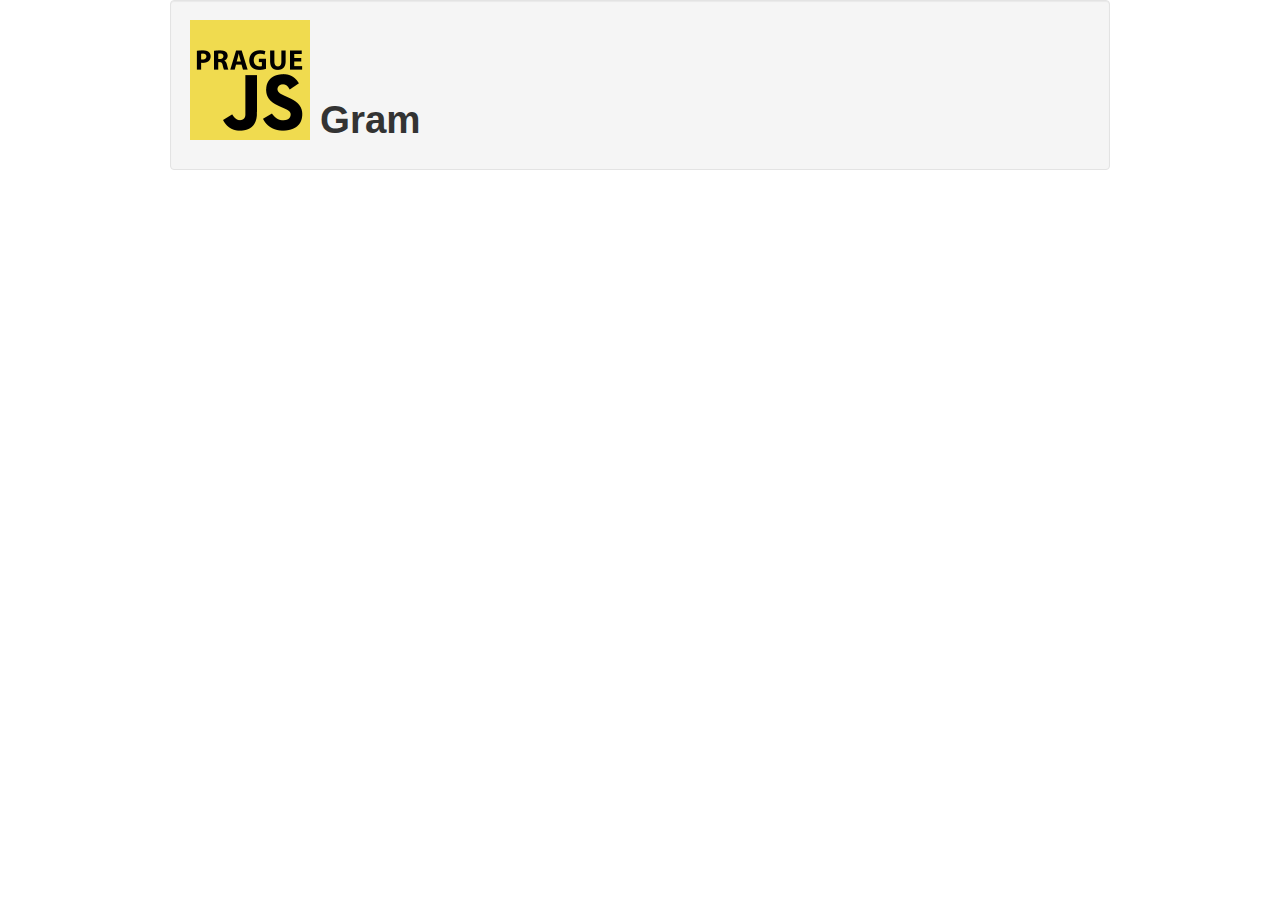
<file: index.html>
<!DOCTYPE html>
<html>
  <head>
    <title>PragueJSGram</title>
    <meta name="viewport" content="width=device-width, initial-scale=1.0">
    <!-- Bootstrap -->
    <link href="css/bootstrap.min.css" rel="stylesheet" media="screen">
    <link href="css/app.css" rel="stylesheet" media="screen">
  </head>
  <body>
    <script src="js/libs/jquery-1.8.3.js"></script>
    <script src="js/libs/handlebars-1.0.0-rc.3.js"></script>
    <script src="js/libs/ember.js"></script>
    <script src="js/app.js"></script>

    <script type="text/x-handlebars">
      <div class="container">
        <div class="well">
          <img class="top-logo" src="img/logo.png"/>
          <h1 class="top-header">Gram</h1>
          <div class="clr"></div>
        </div>

      </div>
    </script>

  </body>

</html>
</file>
<file: css/app.css>
.top-logo {
    width:120px;
    height:120px;
    margin:0;
    float:left;
}

.top-header {
    float:left;
    margin-left:10px;
    margin-top:80px;
}

.clr {
    clear:both;
}

.thumbnails > li:nth-of-type(3n+1) {
    clear:both;
}

.desc {
    padding: 8px 0;
}

.thumbnail-detail {
    text-align: center;
    margin-bottom: 40px;
    margin-top: 40px;
}

.loading-wheel {
    width: 160px;
    height: 160px;
    margin: 150px auto 0;
    background: url('../img/ajax-wheel.gif') no-repeat;
}
</file>
